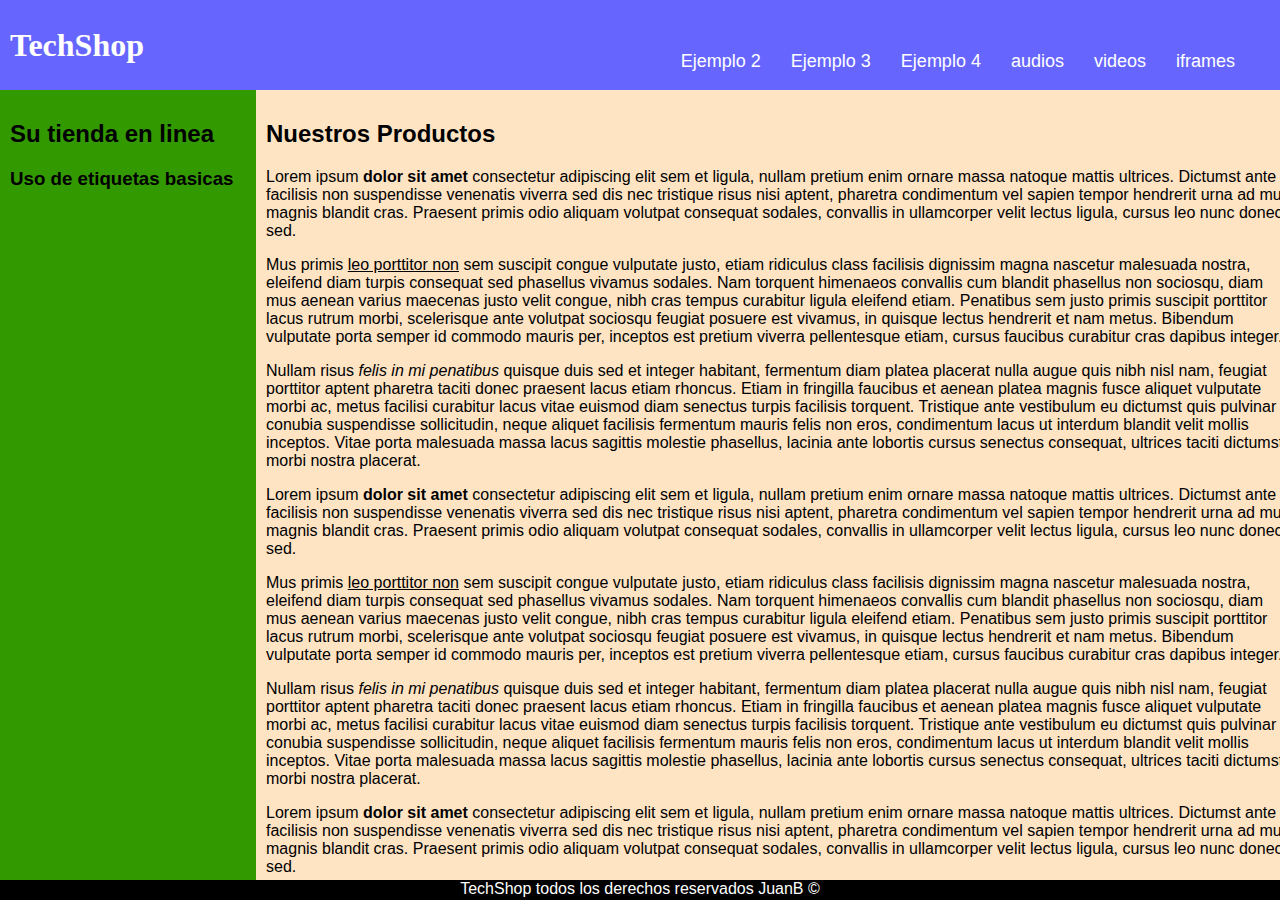
<file: src/main/resources/static/index.html>
<!DOCTYPE html>
<!-- Mi primera página web -->
<html>
    <head>
        <title>Techshop</title>
        <meta charset="UTF-8"/>   
        <link href="css/estilos.css" rel="stylesheet" type="text/css"/>
    </head>
    <body>
        <header>
            <nav class="navegacion">
                <a class="nav-link logo" href="index.html">TechShop</a> 
                <ul class="nav-menu">
                    <li class="nav-menu-item"><a class="nav-link nav-menu-link" href="ejemplo2.html">Ejemplo 2</a> </li>
                    <li class="nav-menu-item"><a class="nav-link nav-menu-link" href="ejemplo3.html">Ejemplo 3</a> </li>  
                    <li class="nav-menu-item"><a class="nav-link nav-menu-link" href="ejemplo4.html">Ejemplo 4</a> </li>
                    <li class="nav-menu-item"><a class="nav-link nav-menu-link" href="audio.html">audios</a> </li>
                    <li class="nav-menu-item"><a class="nav-link nav-menu-link" href="video.html">videos</a> </li>  
                    <li class="nav-menu-item"><a class="nav-link nav-menu-link" href="iframe.html">iframes</a> </li>
                </ul>
            </nav>          
        </header>
        <aside>
            <h2>Su tienda en linea</h2>
            <h3>Uso de etiquetas basicas</h3>
        </aside>
        <section>
            <h2>Nuestros Productos</h2>
            <p>Lorem ipsum <strong>dolor sit amet</strong> consectetur adipiscing elit sem et ligula, nullam pretium enim ornare massa natoque mattis ultrices. Dictumst ante facilisis non suspendisse venenatis viverra sed dis nec tristique risus nisi aptent, pharetra condimentum vel sapien tempor hendrerit urna ad mus magnis blandit cras. Praesent primis odio aliquam volutpat consequat sodales, convallis in ullamcorper velit lectus ligula, cursus leo nunc donec sed.</p>
            <p>Mus primis <u>leo porttitor non</u> sem suscipit congue vulputate justo, etiam ridiculus class facilisis dignissim magna nascetur malesuada nostra, eleifend diam turpis consequat sed phasellus vivamus sodales. Nam torquent himenaeos convallis cum blandit phasellus non sociosqu, diam mus aenean varius maecenas justo velit congue, nibh cras tempus curabitur ligula eleifend etiam. Penatibus sem justo primis suscipit porttitor lacus rutrum morbi, scelerisque ante volutpat sociosqu feugiat posuere est vivamus, in quisque lectus hendrerit et nam metus. Bibendum vulputate porta semper id commodo mauris per, inceptos est pretium viverra pellentesque etiam, cursus faucibus curabitur cras dapibus integer.</p>
            <p>Nullam risus <i>felis in mi penatibus</i> quisque duis sed et integer habitant, fermentum diam platea placerat nulla augue quis nibh nisl nam, feugiat porttitor aptent pharetra taciti donec praesent lacus etiam rhoncus. Etiam in fringilla faucibus et aenean platea magnis fusce aliquet vulputate morbi ac, metus facilisi curabitur lacus vitae euismod diam senectus turpis facilisis torquent. Tristique ante vestibulum eu dictumst quis pulvinar conubia suspendisse sollicitudin, neque aliquet facilisis fermentum mauris felis non eros, condimentum lacus ut interdum blandit velit mollis inceptos. Vitae porta malesuada massa lacus sagittis molestie phasellus, lacinia ante lobortis cursus senectus consequat, ultrices taciti dictumst morbi nostra placerat.</p>   
            <p>Lorem ipsum <strong>dolor sit amet</strong> consectetur adipiscing elit sem et ligula, nullam pretium enim ornare massa natoque mattis ultrices. Dictumst ante facilisis non suspendisse venenatis viverra sed dis nec tristique risus nisi aptent, pharetra condimentum vel sapien tempor hendrerit urna ad mus magnis blandit cras. Praesent primis odio aliquam volutpat consequat sodales, convallis in ullamcorper velit lectus ligula, cursus leo nunc donec sed.</p>
            <p>Mus primis <u>leo porttitor non</u> sem suscipit congue vulputate justo, etiam ridiculus class facilisis dignissim magna nascetur malesuada nostra, eleifend diam turpis consequat sed phasellus vivamus sodales. Nam torquent himenaeos convallis cum blandit phasellus non sociosqu, diam mus aenean varius maecenas justo velit congue, nibh cras tempus curabitur ligula eleifend etiam. Penatibus sem justo primis suscipit porttitor lacus rutrum morbi, scelerisque ante volutpat sociosqu feugiat posuere est vivamus, in quisque lectus hendrerit et nam metus. Bibendum vulputate porta semper id commodo mauris per, inceptos est pretium viverra pellentesque etiam, cursus faucibus curabitur cras dapibus integer.</p>
            <p>Nullam risus <i>felis in mi penatibus</i> quisque duis sed et integer habitant, fermentum diam platea placerat nulla augue quis nibh nisl nam, feugiat porttitor aptent pharetra taciti donec praesent lacus etiam rhoncus. Etiam in fringilla faucibus et aenean platea magnis fusce aliquet vulputate morbi ac, metus facilisi curabitur lacus vitae euismod diam senectus turpis facilisis torquent. Tristique ante vestibulum eu dictumst quis pulvinar conubia suspendisse sollicitudin, neque aliquet facilisis fermentum mauris felis non eros, condimentum lacus ut interdum blandit velit mollis inceptos. Vitae porta malesuada massa lacus sagittis molestie phasellus, lacinia ante lobortis cursus senectus consequat, ultrices taciti dictumst morbi nostra placerat.</p>   
            <p>Lorem ipsum <strong>dolor sit amet</strong> consectetur adipiscing elit sem et ligula, nullam pretium enim ornare massa natoque mattis ultrices. Dictumst ante facilisis non suspendisse venenatis viverra sed dis nec tristique risus nisi aptent, pharetra condimentum vel sapien tempor hendrerit urna ad mus magnis blandit cras. Praesent primis odio aliquam volutpat consequat sodales, convallis in ullamcorper velit lectus ligula, cursus leo nunc donec sed.</p>
            <p>Mus primis <u>leo porttitor non</u> sem suscipit congue vulputate justo, etiam ridiculus class facilisis dignissim magna nascetur malesuada nostra, eleifend diam turpis consequat sed phasellus vivamus sodales. Nam torquent himenaeos convallis cum blandit phasellus non sociosqu, diam mus aenean varius maecenas justo velit congue, nibh cras tempus curabitur ligula eleifend etiam. Penatibus sem justo primis suscipit porttitor lacus rutrum morbi, scelerisque ante volutpat sociosqu feugiat posuere est vivamus, in quisque lectus hendrerit et nam metus. Bibendum vulputate porta semper id commodo mauris per, inceptos est pretium viverra pellentesque etiam, cursus faucibus curabitur cras dapibus integer.</p>
            <p>Nullam risus <i>felis in mi penatibus</i> quisque duis sed et integer habitant, fermentum diam platea placerat nulla augue quis nibh nisl nam, feugiat porttitor aptent pharetra taciti donec praesent lacus etiam rhoncus. Etiam in fringilla faucibus et aenean platea magnis fusce aliquet vulputate morbi ac, metus facilisi curabitur lacus vitae euismod diam senectus turpis facilisis torquent. Tristique ante vestibulum eu dictumst quis pulvinar conubia suspendisse sollicitudin, neque aliquet facilisis fermentum mauris felis non eros, condimentum lacus ut interdum blandit velit mollis inceptos. Vitae porta malesuada massa lacus sagittis molestie phasellus, lacinia ante lobortis cursus senectus consequat, ultrices taciti dictumst morbi nostra placerat.</p>   
            <p>Lorem ipsum <strong>dolor sit amet</strong> consectetur adipiscing elit sem et ligula, nullam pretium enim ornare massa natoque mattis ultrices. Dictumst ante facilisis non suspendisse venenatis viverra sed dis nec tristique risus nisi aptent, pharetra condimentum vel sapien tempor hendrerit urna ad mus magnis blandit cras. Praesent primis odio aliquam volutpat consequat sodales, convallis in ullamcorper velit lectus ligula, cursus leo nunc donec sed.</p>
            <p>Mus primis <u>leo porttitor non</u> sem suscipit congue vulputate justo, etiam ridiculus class facilisis dignissim magna nascetur malesuada nostra, eleifend diam turpis consequat sed phasellus vivamus sodales. Nam torquent himenaeos convallis cum blandit phasellus non sociosqu, diam mus aenean varius maecenas justo velit congue, nibh cras tempus curabitur ligula eleifend etiam. Penatibus sem justo primis suscipit porttitor lacus rutrum morbi, scelerisque ante volutpat sociosqu feugiat posuere est vivamus, in quisque lectus hendrerit et nam metus. Bibendum vulputate porta semper id commodo mauris per, inceptos est pretium viverra pellentesque etiam, cursus faucibus curabitur cras dapibus integer.</p>
            <p>Nullam risus <i>felis in mi penatibus</i> quisque duis sed et integer habitant, fermentum diam platea placerat nulla augue quis nibh nisl nam, feugiat porttitor aptent pharetra taciti donec praesent lacus etiam rhoncus. Etiam in fringilla faucibus et aenean platea magnis fusce aliquet vulputate morbi ac, metus facilisi curabitur lacus vitae euismod diam senectus turpis facilisis torquent. Tristique ante vestibulum eu dictumst quis pulvinar conubia suspendisse sollicitudin, neque aliquet facilisis fermentum mauris felis non eros, condimentum lacus ut interdum blandit velit mollis inceptos. Vitae porta malesuada massa lacus sagittis molestie phasellus, lacinia ante lobortis cursus senectus consequat, ultrices taciti dictumst morbi nostra placerat.</p>   
            <p>Lorem ipsum <strong>dolor sit amet</strong> consectetur adipiscing elit sem et ligula, nullam pretium enim ornare massa natoque mattis ultrices. Dictumst ante facilisis non suspendisse venenatis viverra sed dis nec tristique risus nisi aptent, pharetra condimentum vel sapien tempor hendrerit urna ad mus magnis blandit cras. Praesent primis odio aliquam volutpat consequat sodales, convallis in ullamcorper velit lectus ligula, cursus leo nunc donec sed.</p>
            <p>Mus primis <u>leo porttitor non</u> sem suscipit congue vulputate justo, etiam ridiculus class facilisis dignissim magna nascetur malesuada nostra, eleifend diam turpis consequat sed phasellus vivamus sodales. Nam torquent himenaeos convallis cum blandit phasellus non sociosqu, diam mus aenean varius maecenas justo velit congue, nibh cras tempus curabitur ligula eleifend etiam. Penatibus sem justo primis suscipit porttitor lacus rutrum morbi, scelerisque ante volutpat sociosqu feugiat posuere est vivamus, in quisque lectus hendrerit et nam metus. Bibendum vulputate porta semper id commodo mauris per, inceptos est pretium viverra pellentesque etiam, cursus faucibus curabitur cras dapibus integer.</p>
            <p>Nullam risus <i>felis in mi penatibus</i> quisque duis sed et integer habitant, fermentum diam platea placerat nulla augue quis nibh nisl nam, feugiat porttitor aptent pharetra taciti donec praesent lacus etiam rhoncus. Etiam in fringilla faucibus et aenean platea magnis fusce aliquet vulputate morbi ac, metus facilisi curabitur lacus vitae euismod diam senectus turpis facilisis torquent. Tristique ante vestibulum eu dictumst quis pulvinar conubia suspendisse sollicitudin, neque aliquet facilisis fermentum mauris felis non eros, condimentum lacus ut interdum blandit velit mollis inceptos. Vitae porta malesuada massa lacus sagittis molestie phasellus, lacinia ante lobortis cursus senectus consequat, ultrices taciti dictumst morbi nostra placerat.</p>   
            <p>Lorem ipsum <strong>dolor sit amet</strong> consectetur adipiscing elit sem et ligula, nullam pretium enim ornare massa natoque mattis ultrices. Dictumst ante facilisis non suspendisse venenatis viverra sed dis nec tristique risus nisi aptent, pharetra condimentum vel sapien tempor hendrerit urna ad mus magnis blandit cras. Praesent primis odio aliquam volutpat consequat sodales, convallis in ullamcorper velit lectus ligula, cursus leo nunc donec sed.</p>
            <p>Mus primis <u>leo porttitor non</u> sem suscipit congue vulputate justo, etiam ridiculus class facilisis dignissim magna nascetur malesuada nostra, eleifend diam turpis consequat sed phasellus vivamus sodales. Nam torquent himenaeos convallis cum blandit phasellus non sociosqu, diam mus aenean varius maecenas justo velit congue, nibh cras tempus curabitur ligula eleifend etiam. Penatibus sem justo primis suscipit porttitor lacus rutrum morbi, scelerisque ante volutpat sociosqu feugiat posuere est vivamus, in quisque lectus hendrerit et nam metus. Bibendum vulputate porta semper id commodo mauris per, inceptos est pretium viverra pellentesque etiam, cursus faucibus curabitur cras dapibus integer.</p>
            <p>Nullam risus <i>felis in mi penatibus</i> quisque duis sed et integer habitant, fermentum diam platea placerat nulla augue quis nibh nisl nam, feugiat porttitor aptent pharetra taciti donec praesent lacus etiam rhoncus. Etiam in fringilla faucibus et aenean platea magnis fusce aliquet vulputate morbi ac, metus facilisi curabitur lacus vitae euismod diam senectus turpis facilisis torquent. Tristique ante vestibulum eu dictumst quis pulvinar conubia suspendisse sollicitudin, neque aliquet facilisis fermentum mauris felis non eros, condimentum lacus ut interdum blandit velit mollis inceptos. Vitae porta malesuada massa lacus sagittis molestie phasellus, lacinia ante lobortis cursus senectus consequat, ultrices taciti dictumst morbi nostra placerat.</p>   
        </section>  

        <footer>
            TechShop todos los derechos reservados JuanB &copy;
        </footer>
    </body>
</html>
</file>
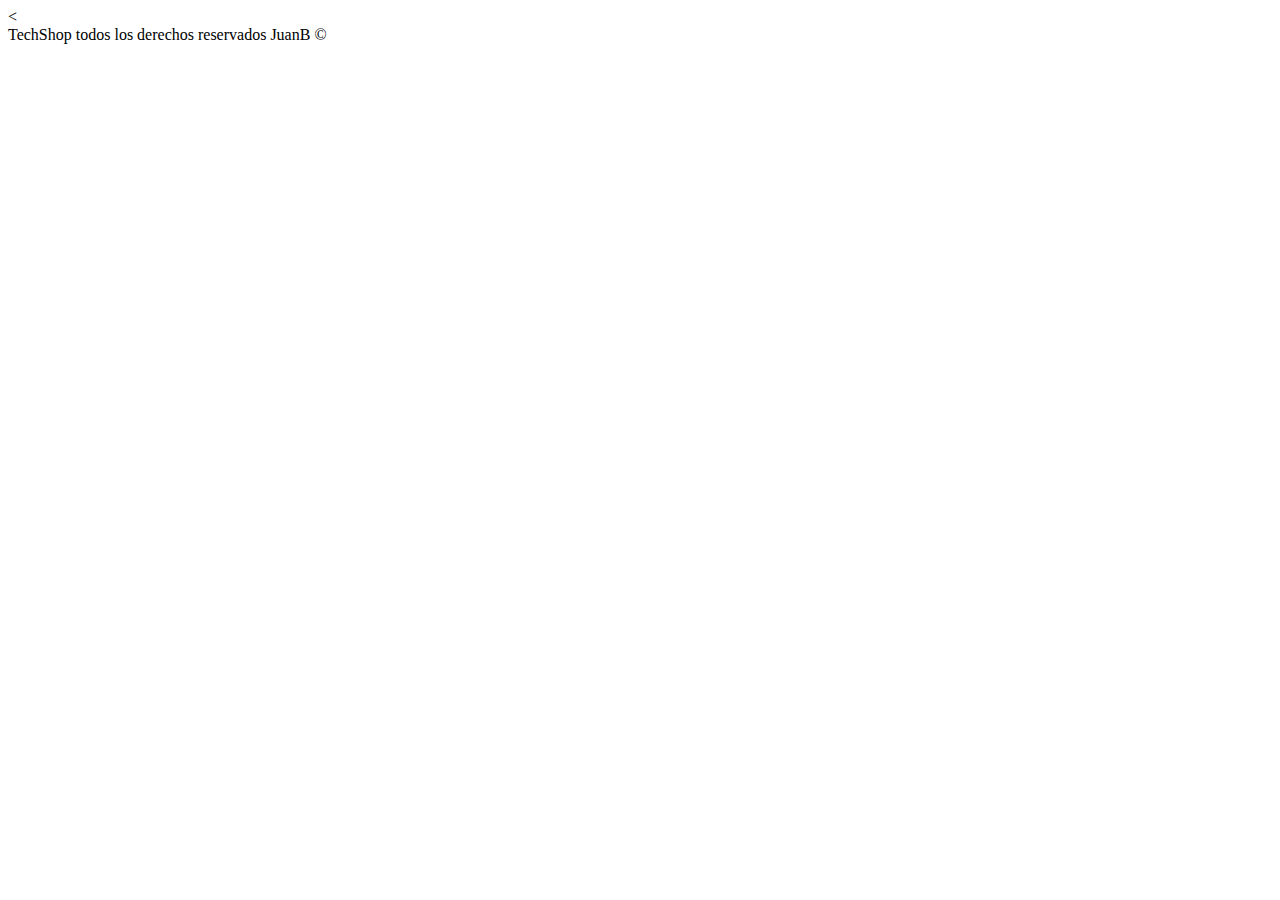
<file: src/main/resources/templates/index.html>
<!DOCTYPE html>
<!-- Mi primera página web en templates -->
<html xmlns="http://www.w3.org/1999/xhtml"
      xmlns:th="http://www.thymeleaf.org">
    <head th:replace="~{layout/plantilla :: head}">
        <title>Techshopito</title>
        <meta charset="UTF-8"/>         
    </head>
    <body>
        <header th:replace="~{layout/plantilla :: header}">

        </header>
<

        <footer th:replace="~{layout/plantilla :: footer}">
            TechShop todos los derechos reservados JuanB &copy;
        </footer>
    </body>
</html>
</file>
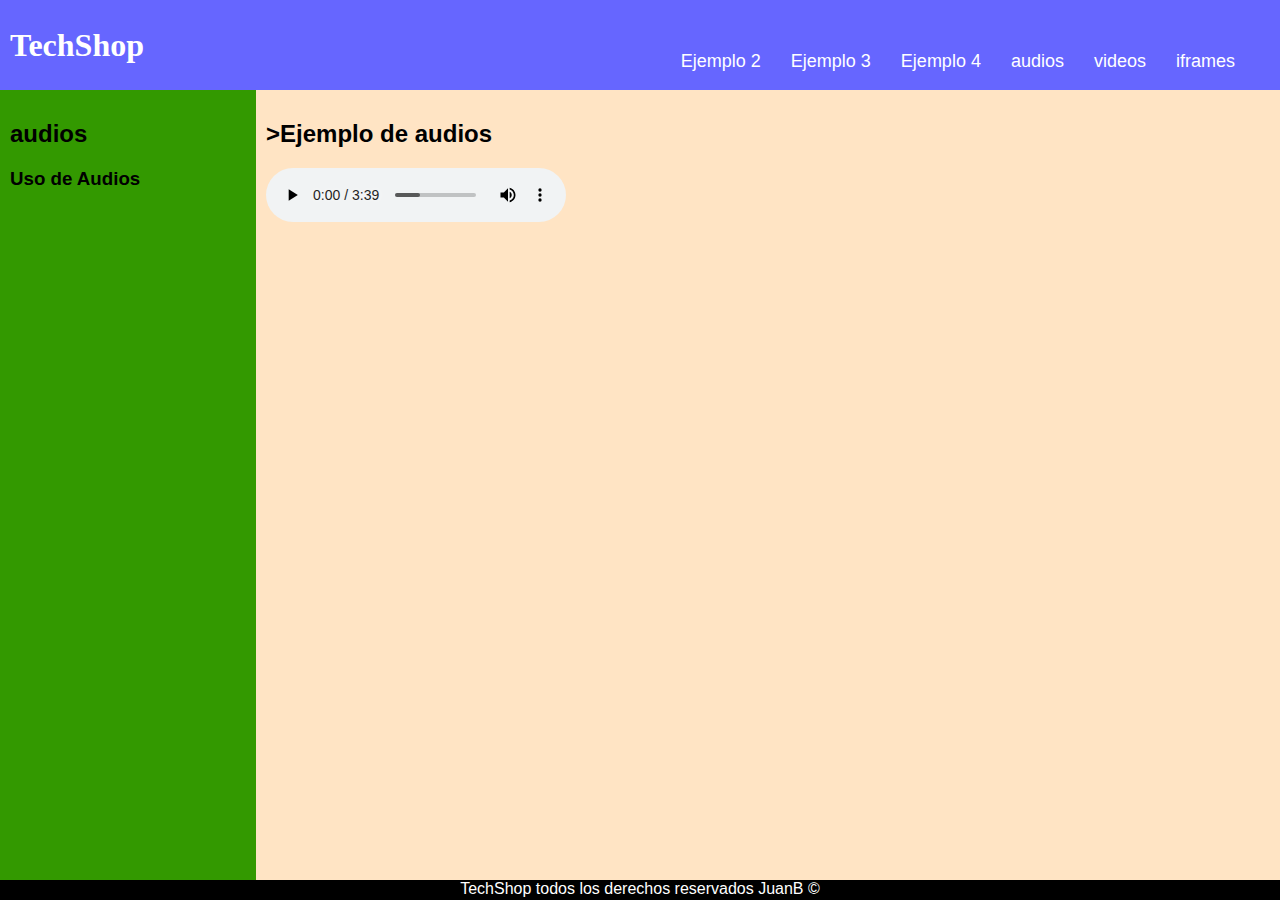
<file: src/main/resources/static/audio.html>
<!DOCTYPE html>
<!-- Mi primera página web -->
<html>
    <head>
        <title>Techshop</title>
        <meta charset="UTF-8"/>   
        <link href="css/estilos.css" rel="stylesheet" type="text/css"/>
    </head>
    <body>
        <header>
            <nav class="navegacion">
                <a class="nav-link logo" href="index.html">TechShop</a> 
                <ul class="nav-menu">
                    <li class="nav-menu-item"><a class="nav-link nav-menu-link" href="ejemplo2.html">Ejemplo 2</a> </li>
                    <li class="nav-menu-item"><a class="nav-link nav-menu-link" href="ejemplo3.html">Ejemplo 3</a> </li>  
                    <li class="nav-menu-item"><a class="nav-link nav-menu-link" href="ejemplo4.html">Ejemplo 4</a> </li>
                     <li class="nav-menu-item"><a class="nav-link nav-menu-link" href="audio.html">audios</a> </li>
                    <li class="nav-menu-item"><a class="nav-link nav-menu-link" href="video.html">videos</a> </li>  
                    <li class="nav-menu-item"><a class="nav-link nav-menu-link" href="iframe.html">iframes</a> </li>
                </ul>
            </nav>          
        </header>
        <aside>
            <h2>audios</h2>
            <h3>Uso de Audios</h3>
        </aside>
        <section>
            <h2>>Ejemplo de audios</h2>
            <audio controls>
                <source src="audios/musica.mp3" type="audio/mpeg">
                Your browser does not support the <code>audio</code> tag.
            </audio>
        </section>  

        <footer>
            TechShop todos los derechos reservados JuanB &copy;
        </footer>
    </body>
</html>
</file>
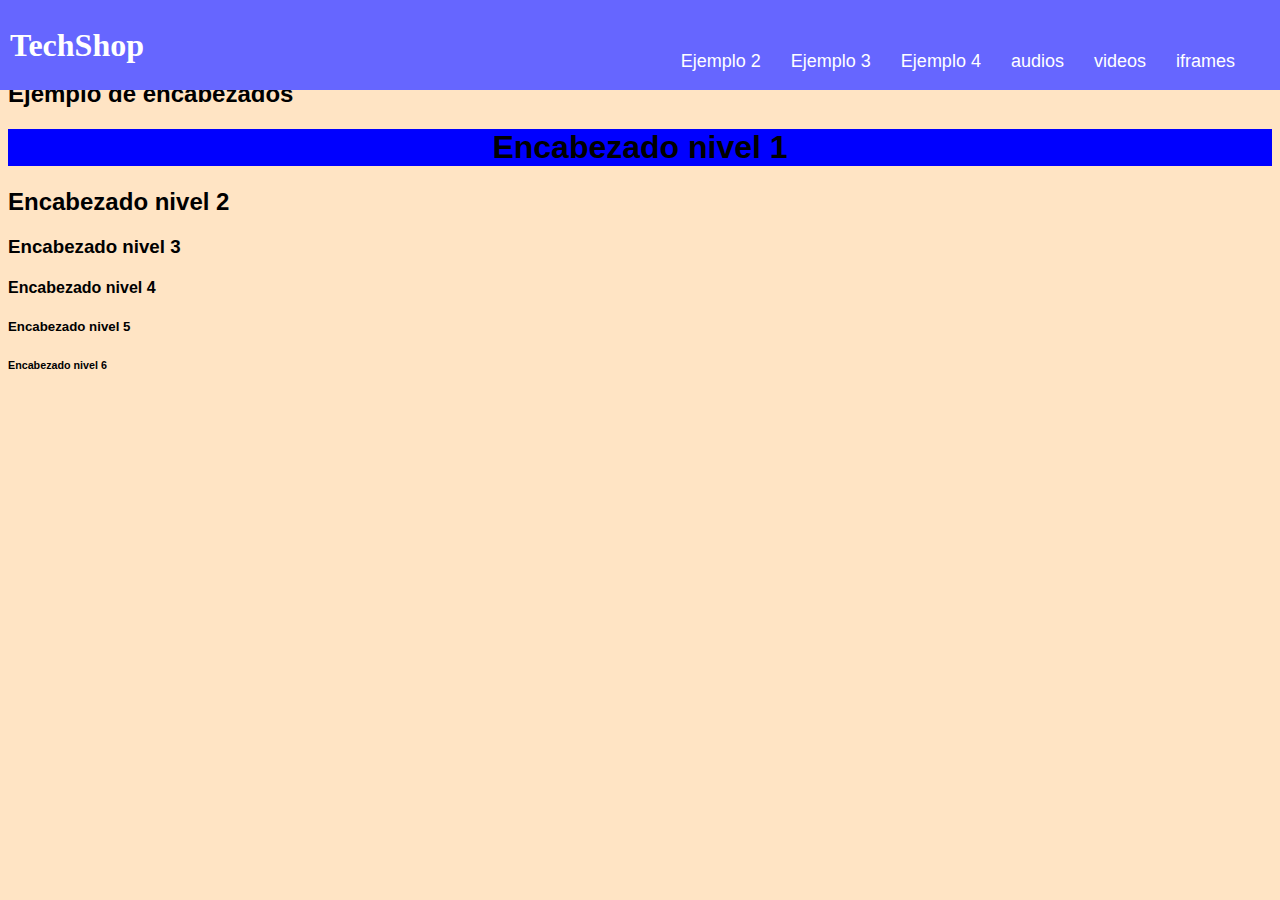
<file: src/main/resources/static/ejemplo2.html>
<!DOCTYPE html>
<!-- Mi primera página web -->
<html>
    <head>
        <title>Techshop</title>
        <meta charset="UTF-8"/>     
        <link href="css/estilos.css" rel="stylesheet" type="text/css"/>
    </head>
    <body>
          <header>
            <nav class="navegacion">
                <a class="nav-link logo" href="index.html">TechShop</a> 
                <ul class="nav-menu">
                    <li class="nav-menu-item"><a class="nav-link nav-menu-link" href="ejemplo2.html">Ejemplo 2</a> </li>
                    <li class="nav-menu-item"><a class="nav-link nav-menu-link" href="ejemplo3.html">Ejemplo 3</a> </li>  
                    <li class="nav-menu-item"><a class="nav-link nav-menu-link" href="ejemplo4.html">Ejemplo 4</a> </li>
                    <li class="nav-menu-item"><a class="nav-link nav-menu-link" href="audio.html">audios</a> </li>
                    <li class="nav-menu-item"><a class="nav-link nav-menu-link" href="video.html">videos</a> </li>  
                    <li class="nav-menu-item"><a class="nav-link nav-menu-link" href="iframe.html">iframes</a> </li>
                </ul>
            </nav>          
        </header>
        <h1 >Ejemplo 2</h1>
        <h2>Ejemplo de encabezados</h2>
 
        <h1>Encabezado nivel 1</h1>
        <h2>Encabezado nivel 2</h2>
        <h3>Encabezado nivel 3</h3>
        <h4>Encabezado nivel 4</h4>
        <h5>Encabezado nivel 5</h5>
        <h6>Encabezado nivel 6</h6>
        
    </body>
</html>
</file>
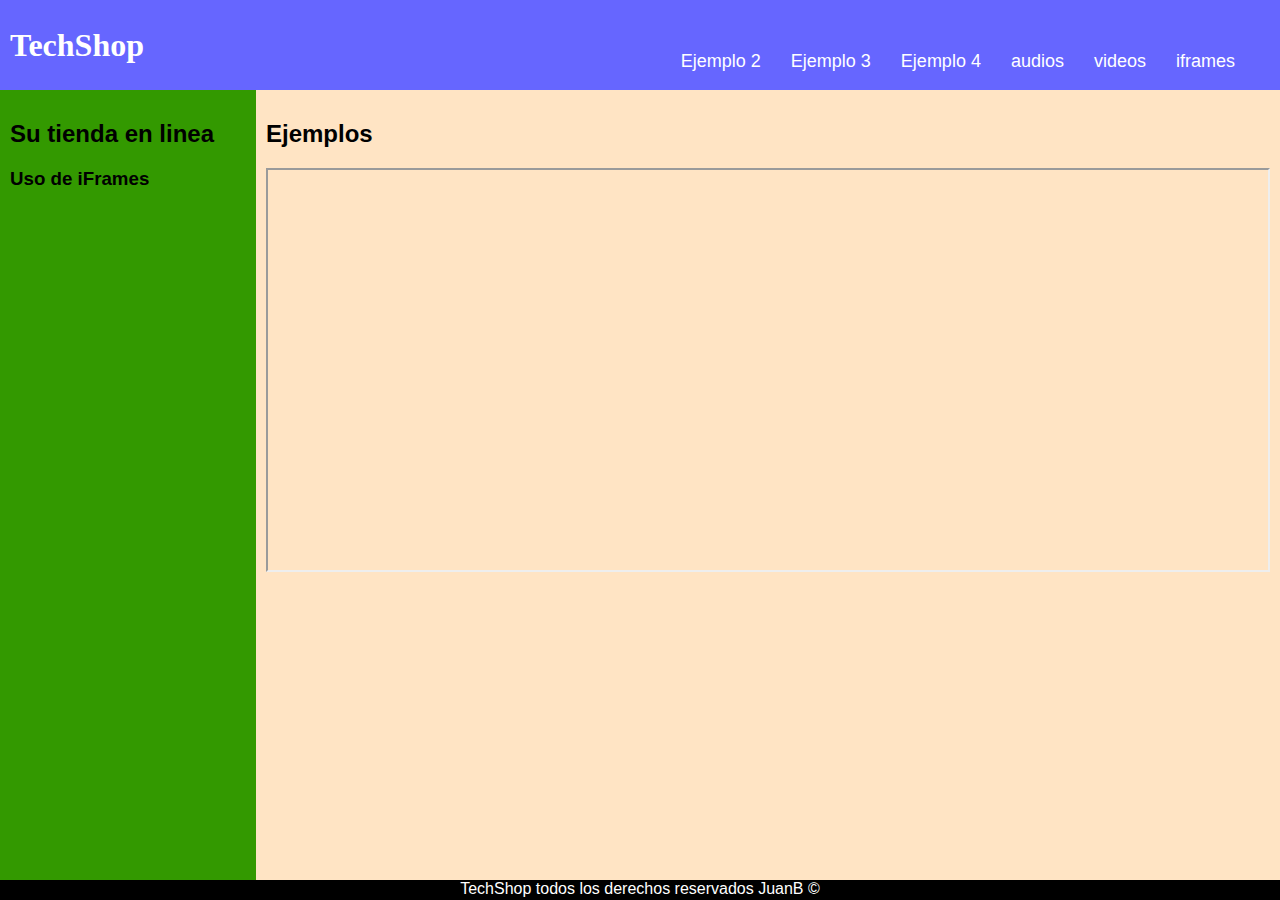
<file: src/main/resources/static/iframe.html>
<!DOCTYPE html>
<!-- Mi primera página web -->
<html>
    <head>
        <title>Techshop</title>
        <meta charset="UTF-8"/>   
        <link href="css/estilos.css" rel="stylesheet" type="text/css"/>
    </head>
    <body>
        <header>
            <nav class="navegacion">
                <a class="nav-link logo" href="index.html">TechShop</a> 
                <ul class="nav-menu">
                    <li class="nav-menu-item"><a class="nav-link nav-menu-link" href="ejemplo2.html">Ejemplo 2</a> </li>
                    <li class="nav-menu-item"><a class="nav-link nav-menu-link" href="ejemplo3.html">Ejemplo 3</a> </li>  
                    <li class="nav-menu-item"><a class="nav-link nav-menu-link" href="ejemplo4.html">Ejemplo 4</a> </li> 
                     <li class="nav-menu-item"><a class="nav-link nav-menu-link" href="audio.html">audios</a> </li>
                    <li class="nav-menu-item"><a class="nav-link nav-menu-link" href="video.html">videos</a> </li>  
                    <li class="nav-menu-item"><a class="nav-link nav-menu-link" href="iframe.html">iframes</a> </li>
                   </ul>
            </nav>          
        </header>
            <aside>
                <h2>Su tienda en linea</h2>
                <h3>Uso de iFrames</h3>
            </aside>
            <section>
                <h2>Ejemplos</h2>
                <iframe src="https://ufidelitas.ac.cr/"
                        width="1000"
                        height="400">                  
                </iframe>
                
               <iframe width="1236" height="695" src="https://www.youtube.com/embed/t983cQRxtJg" title="7sten - In the Sky (Vlog No Copyright Music)" frameborder="0" allow="accelerometer; autoplay; clipboard-write; encrypted-media; gyroscope; picture-in-picture; web-share" referrerpolicy="strict-origin-when-cross-origin" allowfullscreen></iframe>
                
                <iframe src="https://www.google.com/maps/embed?pb=!1m18!1m12!1m3!1d15717.510719331924!2d-84.0459079128418!3d9.985627900000006!2m3!1f0!2f0!3f0!3m2!1i1024!2i768!4f13.1!3m3!1m2!1s0x8fa0e54469c695db%3A0xb3e73c81bf090e03!2sSoda%20Donde%20Ma%20CR!5e0!3m2!1sen!2scr!4v1727145862715!5m2!1sen!2scr" width="600" height="450" style="border:0;" allowfullscreen="" referrerpolicy="no-referrer-when-downgrade"></iframe>
                </section>  
        <footer>
            TechShop todos los derechos reservados JuanB &copy;
        </footer>
    </body>
</html>
</file>
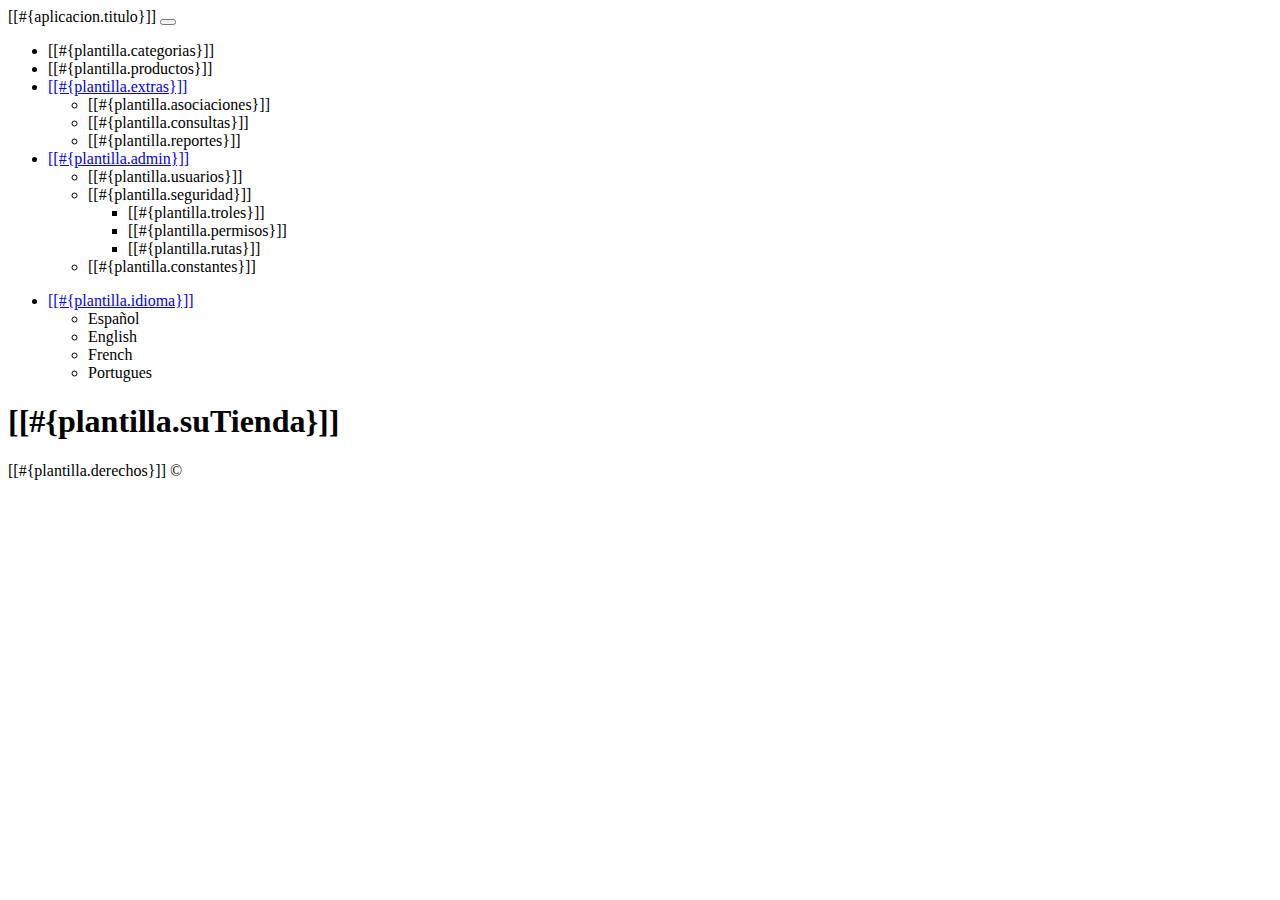
<file: src/main/resources/templates/layout/plantilla.html>
<!DOCTYPE html>
<!-- Mi primera página web en templates -->
<html xmlns="http://www.w3.org/1999/xhtml"
      xmlns:th="http://www.thymeleaf.org">
    <head th:fragment="head">
        <title>Techshop</title>
        <meta charset="UTF-8"/>   
        <link th:href="@{webjars/bootstrap/css/bootstrap.min.css}" rel="stylesheet"/>
        <link th:href="@{webjars/font-awesome/css/all.css}" rel="stylesheet"/>
        <script th:src="@{webjars/jquery/jquery.min.js}"></script>     
        <script th:src="@{webjars/popper.js/umd/popper.min.js}"></script>
        <script th:src="@{webjars/bootstrap/js/bootstrap.min.js}"></script>
    </head>
    <body>
        <header th:fragment="header" class="header">
            <nav class="navbar navbar-expand-sm navbar-dark bg-dark p-0">
                <div class="container">
                    <a th:href="@{/}" class="navbar-brand">[[#{aplicacion.titulo}]]</a>
                    <button class="navbar-toggler" 
                            data-bs-toggle="collapse" 
                            data-bs-target="#navbarCollapse">
                        <span class="navbar-toggler-icon"></span>
                    </button>
                    <div class="collapse navbar-collapse justify-content-between" 
                         id="navbarCollapse">                       
                        <ul class="navbar-nav">
                            <li class="nav-item px-2">
                                <a class="nav-link" th:href="@{/categoria/listado}">[[#{plantilla.categorias}]]</a></li>
                            <li class="nav-item px-2">        
                                <a class="nav-link" th:href="@{/producto/listado}">[[#{plantilla.productos}]]</a></li>
                            <li class="nav-item dropdown">
                                <a class="nav-link dropdown-toggle" 
                                   data-bs-toggle="dropdown" 
                                   href="#" role="button" 
                                   aria-expanded="false">
                                    [[#{plantilla.extras}]]
                                </a>
                                <ul class="dropdown-menu dropdown-menu-dark">
                                    <li><a class="dropdown-item" 
                                           th:href="@{/pruebas/listado}">
                                            [[#{plantilla.asociaciones}]]
                                        </a></li>
                                    <li><a class="dropdown-item" 
                                           th:href="@{/pruebas/listado2}">
                                            [[#{plantilla.consultas}]]
                                        </a></li>
                                    <li><a class="dropdown-item" 
                                           th:href="@{/reportes/principal}">
                                            [[#{plantilla.reportes}]]
                                        </a></li>
                                </ul>
                            </li> 
                            <li class="nav-item dropdown">
                                <a class="nav-link dropdown-toggle" 
                                   data-bs-toggle="dropdown" 
                                   href="#" role="button" 
                                   aria-expanded="false">
                                    [[#{plantilla.admin}]]
                                </a>
                                <ul class="dropdown-menu dropdown-menu-dark">
                                    <li><a class="dropdown-item" th:href="@{/usuarios/listado}">[[#{plantilla.usuarios}]]</a></li>
                                    <li class="submenu submenu-md dropend">
                                        <a class="dropdown-item dropdown-toggle" 
                                           data-bs-toggle="dropdown" 
                                           onclick="event.stopPropagation();"
                                           role="button">
                                            [[#{plantilla.seguridad}]]
                                        </a>  
                                        <ul class="dropdown-menu dropdown-menu-dark">
                                            <li><a class="dropdown-item" th:href="@{/role/listado}">[[#{plantilla.troles}]]</a></li>
                                            <li><a class="dropdown-item" th:href="@{/usuario_role/asignar}">[[#{plantilla.permisos}]]</a></li>
                                            <li><a class="dropdown-item" th:href="@{/ruta/listado}">[[#{plantilla.rutas}]]</a></li>
                                        </ul>
                                    </li>
                                  <li><a class="dropdown-item" th:href="@{/constante/listado}">[[#{plantilla.constantes}]]</a></li>
  
                                </ul>
                            </li> 
                        </ul>
                        <ul class="navbar-nav">
                            <li class="nav-item dropdown">
                                <a class="nav-link dropdown-toggle" 
                                   data-bs-toggle="dropdown" 
                                   href="#" role="button" 
                                   aria-expanded="false">
                                    [[#{plantilla.idioma}]]
                                </a>
                                <ul class="dropdown-menu dropdown-menu-dark">
                                    <li><a class="dropdown-item" th:href="@{/(lang=es)}">Español </a></li>
                                    <li><a class="dropdown-item" th:href="@{/(lang=en)}">English </a></li>
                                    <li><a class="dropdown-item" th:href="@{/(lang=fr)}">French </a></li>
                                    <li><a class="dropdown-item" th:href="@{/(lang=pt)}">Portugues</a></li>
                                </ul>
                            </li >                            
                        </ul>
                    </div>
                </div>
            </nav>
            <section class="py-2 bg-success text-white">
                <div class="row">
                    <div class="col-md-6">
                        <h1>
                            <i class="fa-solid fa-shop"></i>
                            [[#{plantilla.suTienda}]]
                        </h1>
                    </div>
                </div>
            </section>
        </header>

        <footer th:fragment="footer"  class="p-2 mt-5 bg-info text-white">
            <p class="lead text-center">[[#{plantilla.derechos}]] &copy;</p>
        </footer>
    </body>
</html>
</file>
<file: src/main/resources/static/css/estilos.css>
body{
    background-color: bisque;
    font-family: sans-serif;
}
h1{
    background-color: blue;
    color: black;
    text-align: center;
}

header{
    position: fixed;
    background-color: #6666ff;
    color: black;
    top: 0;
    left: 0;
    width: 100%;
    height: 90px;
    padding: 0 10px;
}

aside {
    position: fixed;
    background-color: #339900;
    top: 90px;
    left: 0;
    width: 20%;
    bottom: 20px;
    padding: 10px;
}

section {
    position: fixed;
    background-color: bisque;
    overflow-y: scroll;
    top: 90px;
    left: 20%;
    width: 80%;
    bottom: 20px;
    padding: 10px;
}

footer {
    position: fixed;
    background-color: black;
    color: white;
    text-align: center;
    left: 0;
    width: 100%;
    bottom: 0;
    height: 20px;
}

.navegacion {
    display: flex;
    justify-content: space-between;
    margin: 0 auto;
}

.logo {
    font-size: 32px;
    font-weight: bold;
    font-family: cursive;
    line-height: 90px;
}

.nav-link {
    color: white;
    text-decoration: none;
}

.nav-menu {
    display: flex;
    margin-right: 40px;
    list-style: none;
}

.nav-menu-item {
    font-size: 18px;
    margin: 0 10px;
    line-height: 90px;
    
}
.nav-menu-link:hover {
    background-color: black;
}

.nav-menu-link {
    padding: 5px;
    border-radius: 10px;
}
</file>
